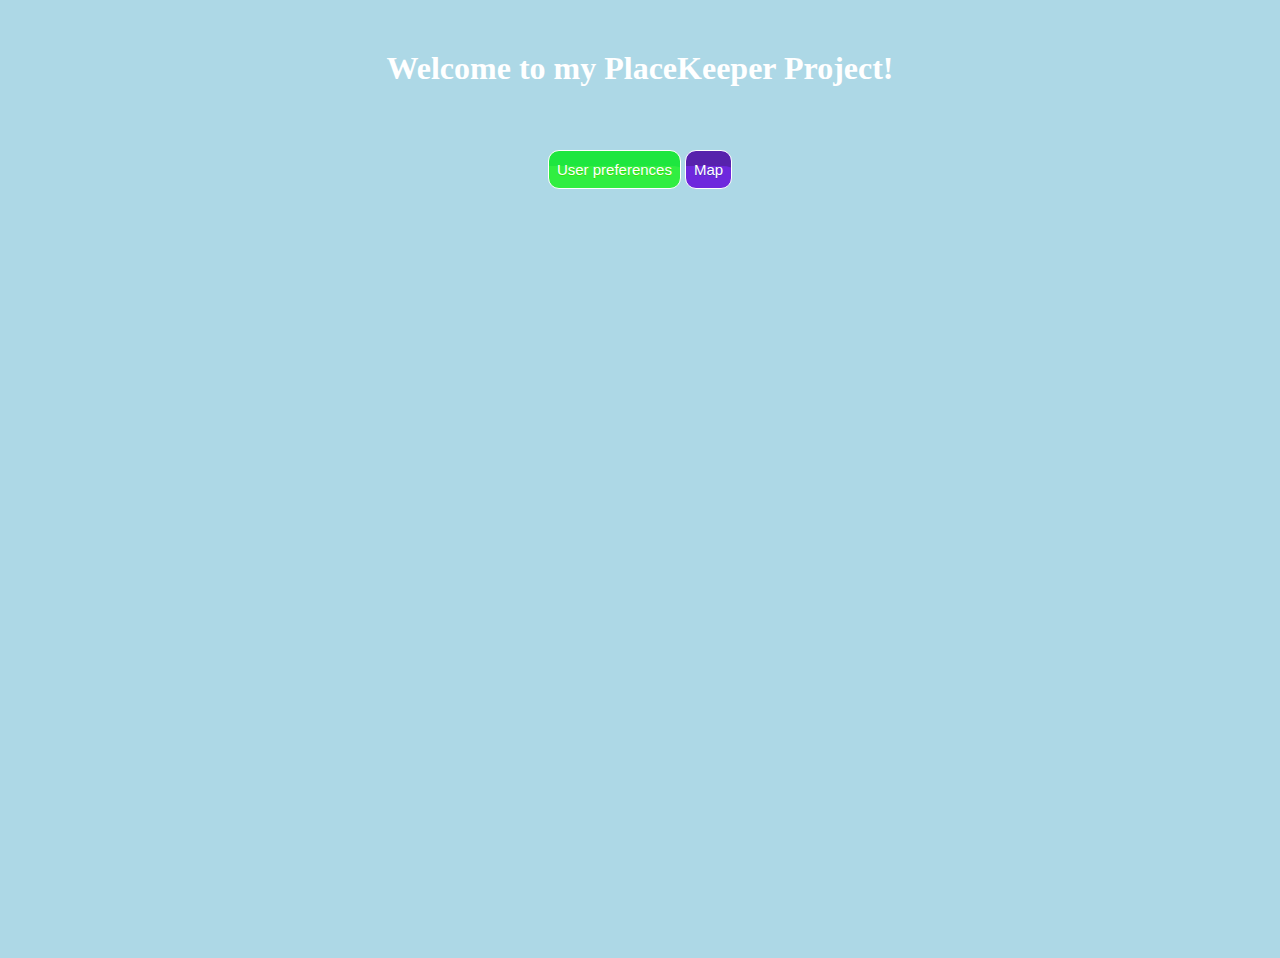
<file: PlaceKeeper/index.html>
<!DOCTYPE html>
<html lang="en">

<head>
    <meta charset="UTF-8">
    <meta name="viewport" content="width=device-width, initial-scale=1.0">
    <link rel="stylesheet" href="main.css">
    <title>
        PlaceKeeper
    </title>
</head>

<body onload="onInitHome()">
    <header>
        <h1>Welcome to my PlaceKeeper Project!</h1>
    </header>
    <main>
        <nav>
            <a href="user-prefs.html">
                <button class="greenBtn">
                    User preferences
                </button></a>
            <a href="map.html">
                <button class="purpleBtn">
                    Map
                </button></a>
        </nav>
    </main>
    <script src="js/util-service.js"></script>
    <script src="js/userPref-controller.js"></script>
    <script src="js/userPref-service.js"></script>
</body>

</html>
</file>
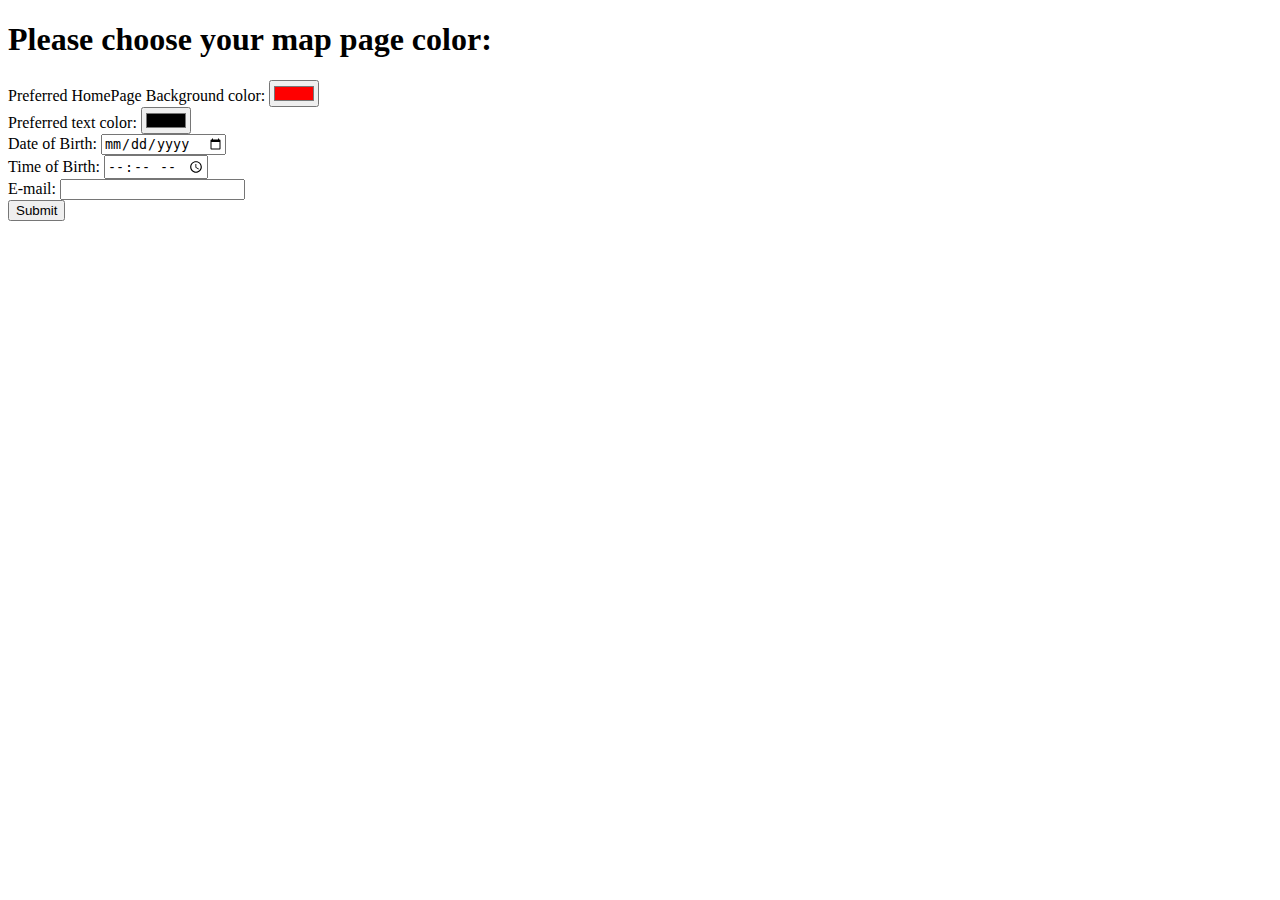
<file: PlaceKeeper/user-prefs.html>
<!DOCTYPE html>
<html lang="en">

<head>
    <meta charset="UTF-8">
    <meta name="viewport" content="width=device-width, initial-scale=1.0">
    <title>PlaceKeeper - User Perfernces</title>
</head>

<body>
    <h1>Please choose your map page color:
    </h1>

    <form onsubmit="onSubmitPref(event)">
        <article>
            <label for="HP-color">Preferred HomePage Background color:</label>
            <input type="color" id="HP-color" name="HP-color" form="Pref-form" value="#ff0000" />
        </article>
        <article>
            <label for="color">Preferred text color:</label>
            <input type="color" id="TXT-color" name="TXT-color" form="Pref-form" value="" />
        </article>
        <article>
            <label for="USR-birthdate">Date of Birth:</label>
            <input type="date" id="USR-birthdate" name="USR-birthdate" />
        </article>
        <article>
            <label for="USR-birthtime">Time of Birth:</label>
            <input type="time" id="USR-birthtime" name="USR-birthtime" />
        </article>
        <article>
            <label for="USR-email">E-mail:</label>
            <input type="email" name="USR-email" id="USR-email" required/>
        </article>
        <!-- <input type="range" id="USR-age" name="USR-age" min="18" max="120" value="26" onchange="showAge(this.value);" />
        <span class="age-display">18</span> -->
        <button type="submit">Submit</button>

    </form>
    <script src="js/util-service.js"></script>
    <script src="js/userPref-controller.js"></script>
    <script src="js/userPref-service.js"></script>
    <!-- <script src="js/map-service.js"></script> -->
</body>
</html>
</file>
<file: PlaceKeeper/main.css>
* {
    box-sizing: border-box;
}

body {
    height: 100vh;
    color: white;
    background-color: lightblue;
}

header {
    height: auto;
    height: 100px;
}

h1 {
    margin-top: 50px;
    text-align: center;
}

main {
    display: flex;
    align-items: center;
    justify-content: center;
    flex-grow: 1;
}

nav {
    text-align: center;
    align-self: center;
}

.purpleBtn {
    box-shadow: inset -4px 40px 0px -25px#5722ac;
    background-color: #6e28dd;
    border-radius: 11px;
    border: 1px solid #ffffff;
    display: inline-block;
    cursor: pointer;
    color: #ffffff;
    font-family: Arial;
    font-size: 15px;
    padding: 10px 8px;
    text-decoration: none;
    text-shadow: 0px 1px 0px #4c35b2;
}

.purpleBtn:hover {
    background-color: #7e4dbd;
}

.greenBtn {
    box-shadow: inset -4px 40px 0px -25px#1ee63f;
    background-color: #31ee41;
    border-radius: 11px;
    border: 1px solid #ffffff;
    display: inline-block;
    cursor: pointer;
    color: #ffffff;
    font-family: Arial;
    font-size: 15px;
    padding: 10px 8px;
    text-decoration: none;
    text-shadow: 0px 1px 0px #38df05;
}

.greenBtn:hover {
    background-color: #21ca1b;
}
</file>
